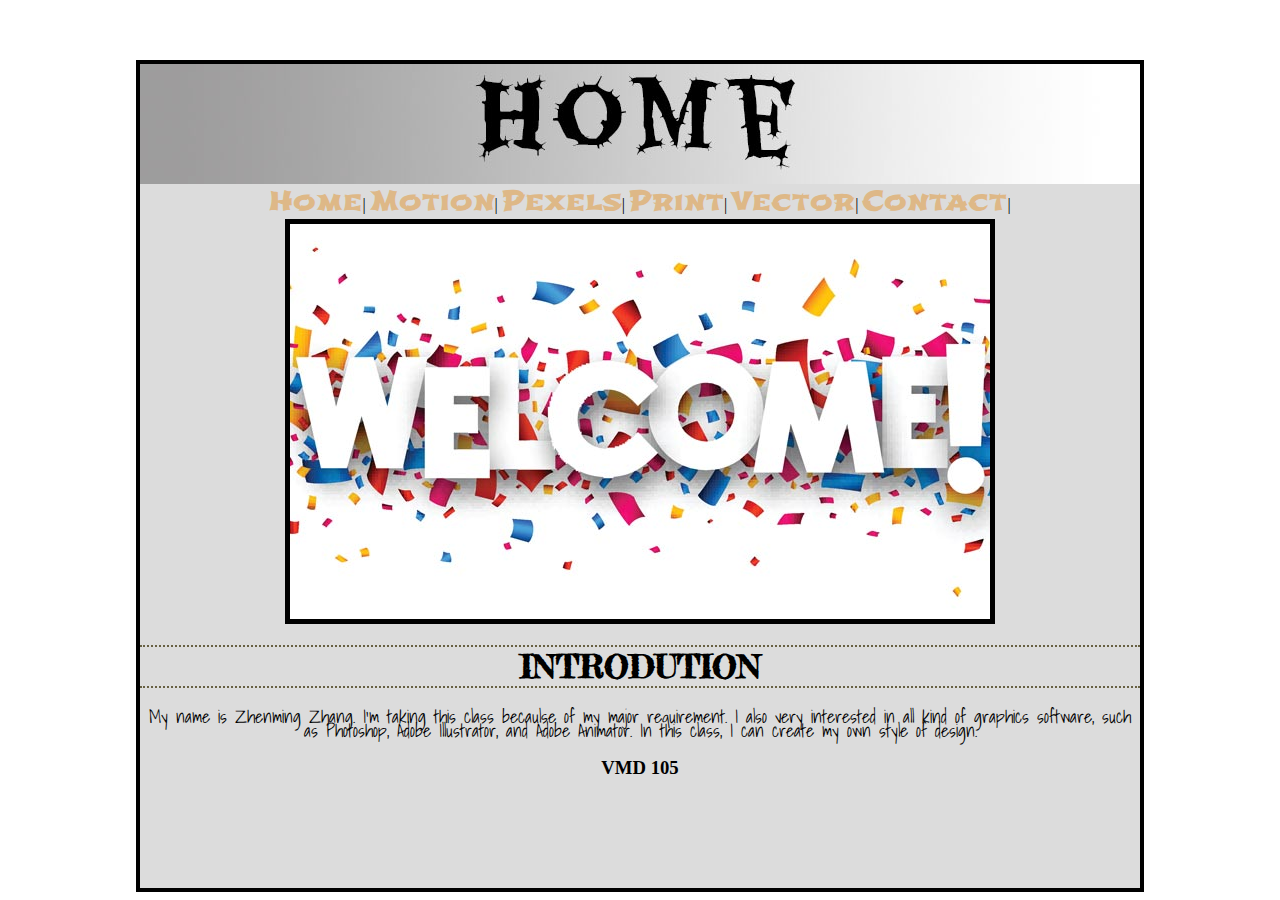
<file: Zhang_Web_final/Index.html>
<doctype html>
<html>
<head>
    <title>Hello,this is my first own Website.</title>
    <link rel="stylesheet" href="css/my_project.css">
    <link href="https://fonts.googleapis.com/css?family=Shojumaru" rel="stylesheet">
    <link href="https://fonts.googleapis.com/css?family=Shadows+Into+Light|Shojumaru" rel="stylesheet">
    <link href="https://fonts.googleapis.com/css?family=Fredericka+the+Great|Shadows+Into+Light|Shojumaru" rel="stylesheet">
</head>
<body>
        <img src="Images/home_page.jpg">
  
    <a href="Index.html">Home</a>|
    <a href="Motion.html">Motion</a>|
    <a href="Pexels.html">Pexels</a>|
    <a href="Print.html">Print</a>|
    <a href="Vector.html">Vector</a>|
    <a href="Contact.html">Contact</a>|
    
   
    <img border="5px #000" src="Images/home.jpg">
     <h1>Introdution</h1>
    <p>

    My name is Zhenming Zhang. I'm taking this class becaulse of my major requirement. I also very interested in all kind of graphics software, such as Photoshop, Adobe Illustrator, and Adobe Animator. In this class, I can create my own style of design.
    
    </p>
     <h3>VMD 105</h3>
    

</body>
</html>
</file>
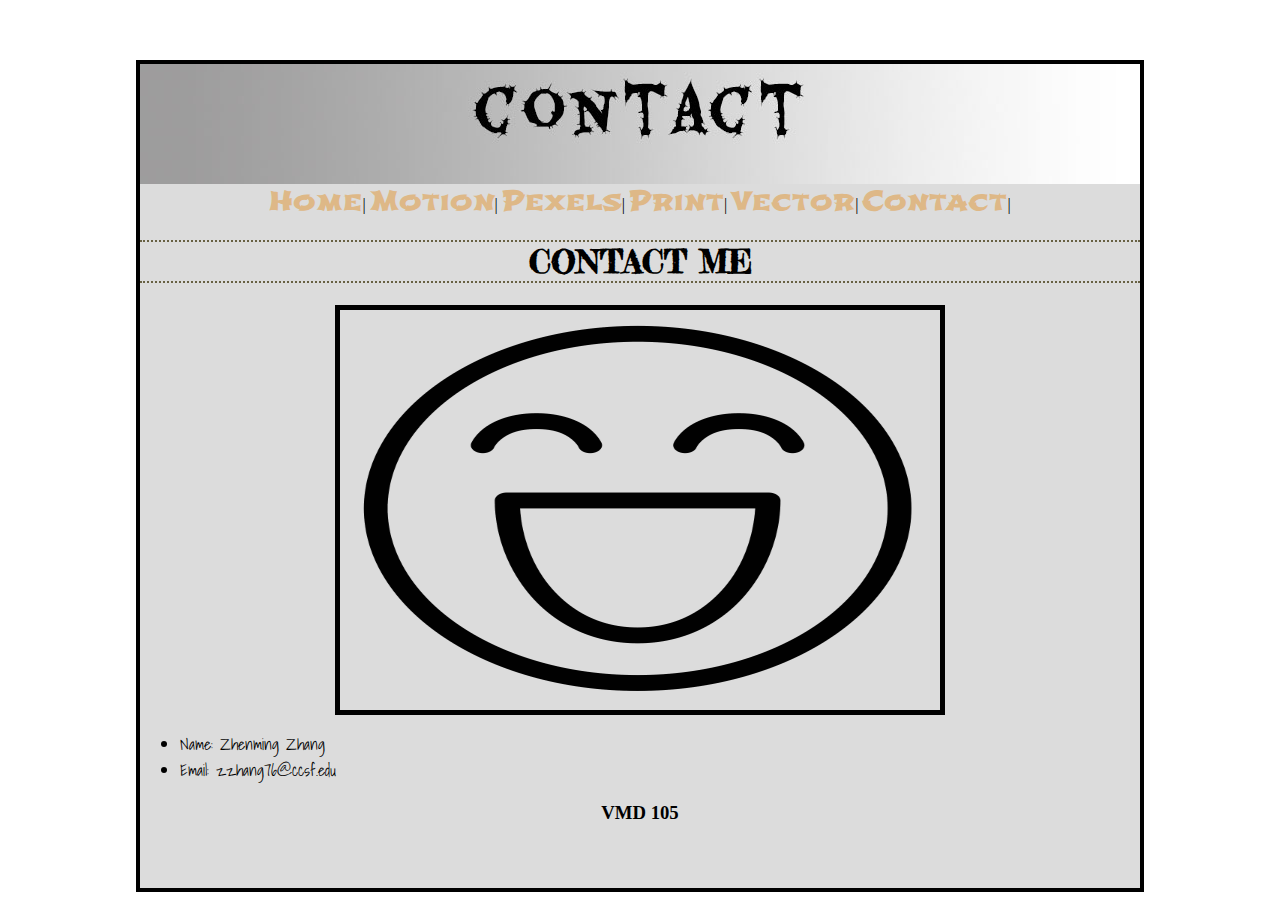
<file: Zhang_Web_final/Contact.html>
<doctype html>
<html>
<head>
    <title>Hello,this is my first own Website.</title>
    <link rel="stylesheet" href="css/my_project.css">
    <link href="https://fonts.googleapis.com/css?family=Shojumaru" rel="stylesheet">
    <link href="https://fonts.googleapis.com/css?family=Shadows+Into+Light|Shojumaru" rel="stylesheet">
    <link href="https://fonts.googleapis.com/css?family=Fredericka+the+Great|Shadows+Into+Light|Shojumaru" rel="stylesheet">
</head>
<body>
    <img src="Images/contact.jpg">
  
    <a href="Index.html">Home</a>|
    <a href="Motion.html">Motion</a>|
    <a href="Pexels.html">Pexels</a>|
    <a href="Print.html">Print</a>|
    <a href="Vector.html">Vector</a>|
    <a href="Contact.html">Contact</a>|
    
    <h1>Contact Me</h1>
    <img border="5px #000" height="400" width="600" src="Images/smiling.png">
    
        <ul>
            
            <li>Name: Zhenming Zhang</li>
            <li>Email: zzhang76@ccsf.edu</li>
        
        </ul>
    
    
    
    <h3>VMD 105</h3>
</body>
</html>
</file>
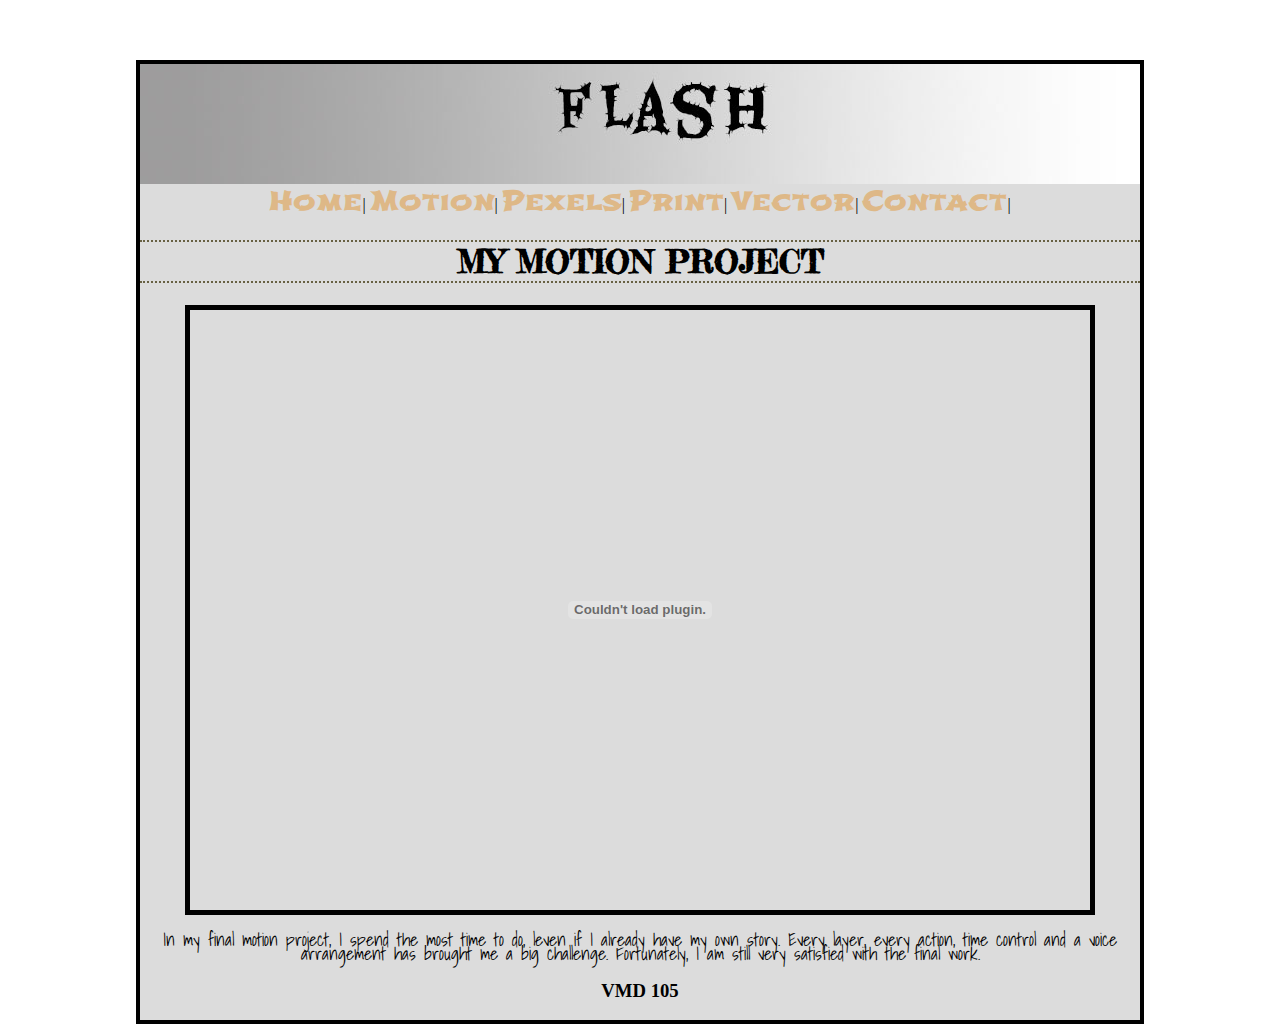
<file: Zhang_Web_final/Motion.html>
<doctype html>
<html>
<head>
    <title>Hello,this is my first own Website.</title>
    <link rel="stylesheet" href="css/my_project.css">
    <link href="https://fonts.googleapis.com/css?family=Shojumaru" rel="stylesheet">
    <link href="https://fonts.googleapis.com/css?family=Shadows+Into+Light|Shojumaru" rel="stylesheet">
    <link href="https://fonts.googleapis.com/css?family=Fredericka+the+Great|Shadows+Into+Light|Shojumaru" rel="stylesheet">
</head>
<body>
    <img src="Images/flash_page.jpg">
  
    <a href="Index.html">Home</a>|
    <a href="Motion.html">Motion</a>|
    <a href="Pexels.html">Pexels</a>|
    <a href="Print.html">Print</a>|
    <a href="Vector.html">Vector</a>|
    <a href="Contact.html">Contact</a>|
    
    <h1>My Motion Project</h1>
    <object border="5px #000" height="600" width="900" data="Images/motion_final.swf"></object>
    <p>
    In my final motion project, I spend the most time to do, leven if I already have my own story. Every layer, every action, time control and a voice arrangement has brought me a big challenge. Fortunately, I am still very satisfied with the final work.
    </p>
    
    <h3>VMD 105</h3>
</body>
</html>
</file>
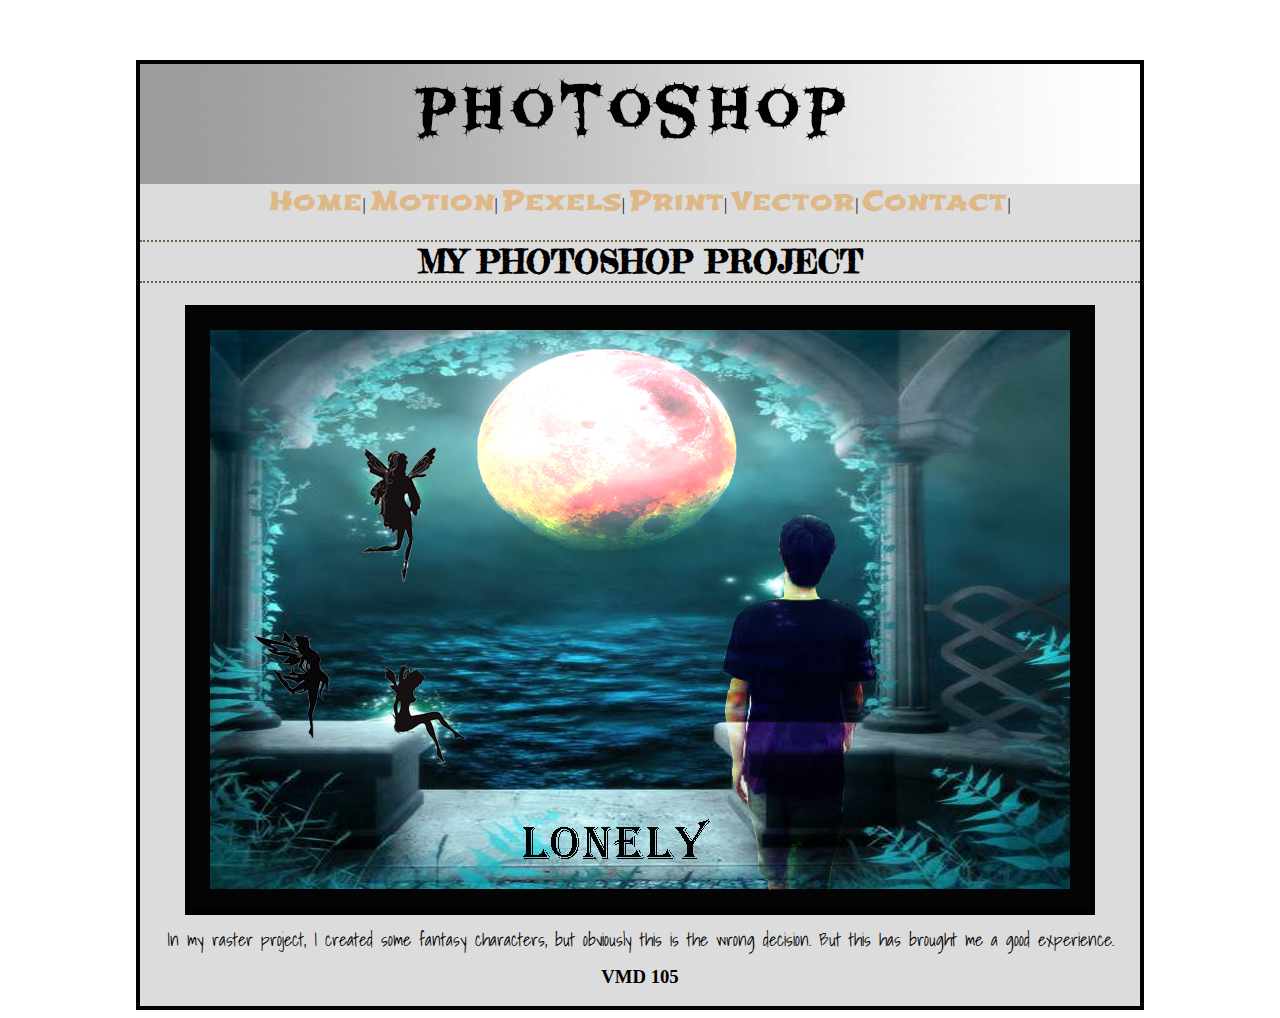
<file: Zhang_Web_final/Pexels.html>
<doctype html>
<html>
<head>
    <title>Hello,this is my first own Website.</title>
    <link rel="stylesheet" href="css/my_project.css">
    <link href="https://fonts.googleapis.com/css?family=Shojumaru" rel="stylesheet">
    <link href="https://fonts.googleapis.com/css?family=Shadows+Into+Light|Shojumaru" rel="stylesheet">
    <link href="https://fonts.googleapis.com/css?family=Fredericka+the+Great|Shadows+Into+Light|Shojumaru" rel="stylesheet">
</head>
<body>
    <img src="Images/photoshop_page.jpg">
  
    <a href="Index.html">Home</a>|
    <a href="Motion.html">Motion</a>|
    <a href="Pexels.html">Pexels</a>|
    <a href="Print.html">Print</a>|
    <a href="Vector.html">Vector</a>|
    <a href="Contact.html">Contact</a>|
    
    <h1>My Photoshop Project</h1>
    <img border="5px #000" height="600" width="900" src="Images/ps_final.jpg">
    <p>
    In my raster project, I created some fantasy characters, but obviously this is the wrong decision. But this has brought me a good experience.
    </p>
    <h3>VMD 105</h3>

</body>
</html>
</file>
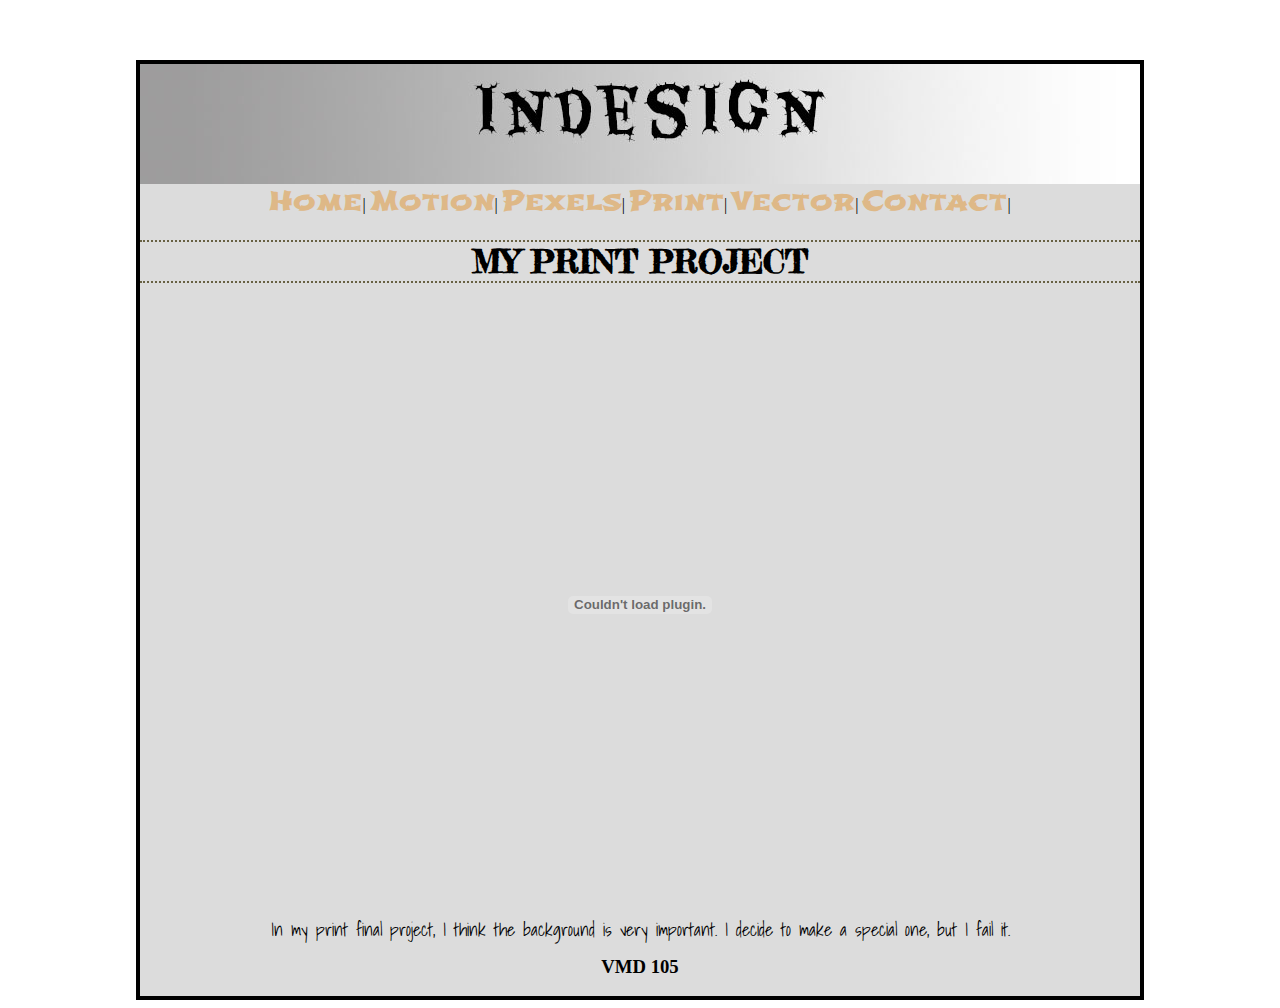
<file: Zhang_Web_final/Print.html>
<doctype html>
<html>
<head>
    <title>Hello,this is my first own Website.</title>
    <link rel="stylesheet" href="css/my_project.css">
    <link href="https://fonts.googleapis.com/css?family=Shojumaru" rel="stylesheet">
    <link href="https://fonts.googleapis.com/css?family=Shadows+Into+Light|Shojumaru" rel="stylesheet">
    <link href="https://fonts.googleapis.com/css?family=Fredericka+the+Great|Shadows+Into+Light|Shojumaru" rel="stylesheet">
</head>
<body>
    
    <img src="Images/indesign_page.jpg">
    <a href="Index.html">Home</a>|
    <a href="Motion.html">Motion</a>|
    <a href="Pexels.html">Pexels</a>|
    <a href="Print.html">Print</a>|
    <a href="Vector.html">Vector</a>|
    <a href="Contact.html">Contact</a>|
    
    <h1>My Print Project</h1>
    
    <embed border="5px #000" height="600" width="900" src="Images/print_final.pdf">
    <p>
     In my print final project, I think the background is very important. I decide to make a special one, but I fail it.
    </p>
    <h3>VMD 105</h3>

</body>
</html>
</file>
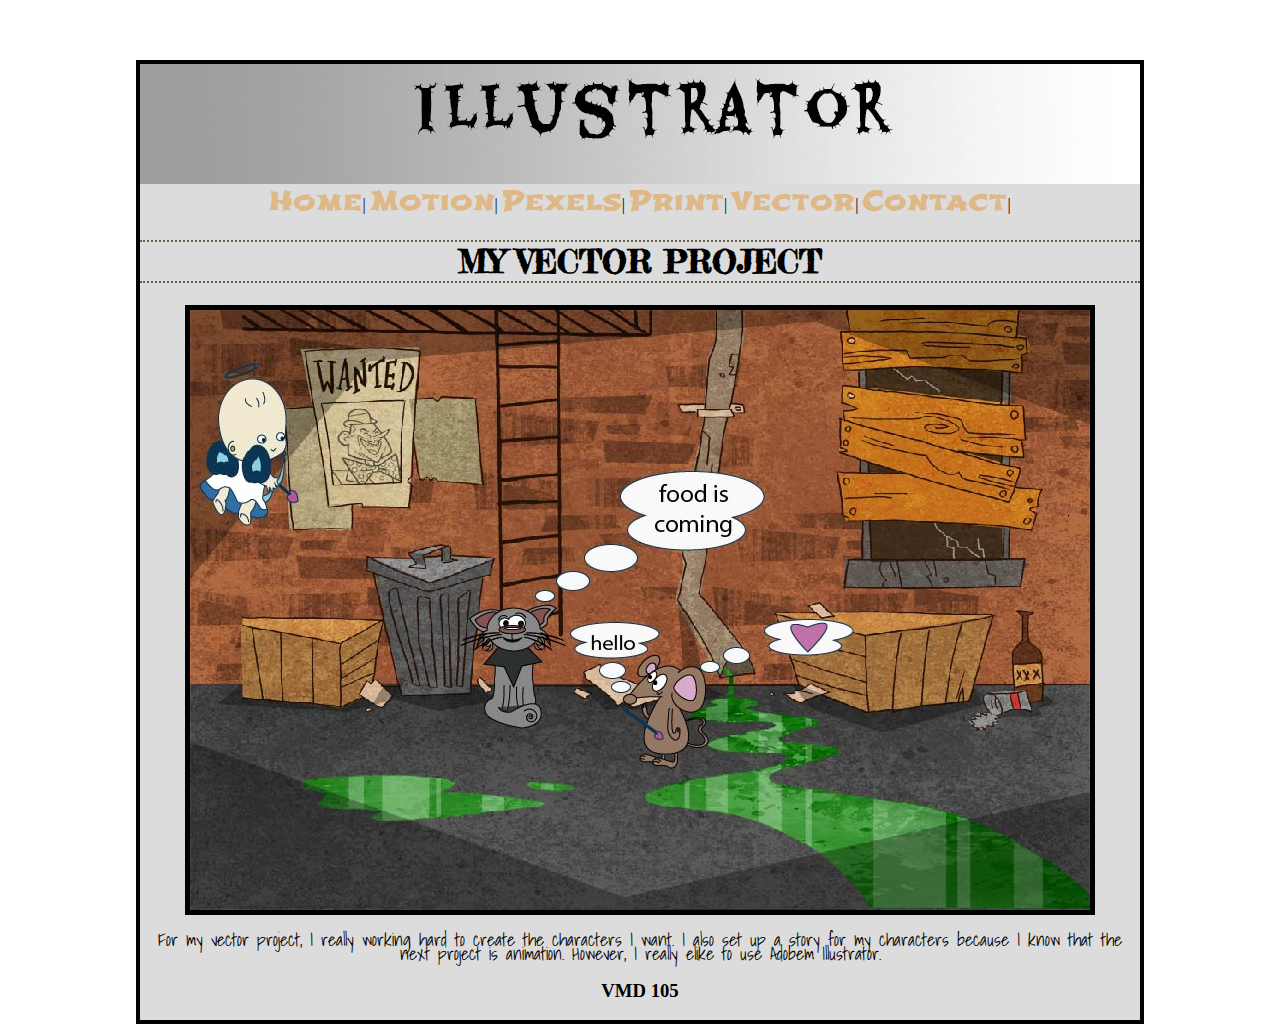
<file: Zhang_Web_final/Vector.html>
<doctype html>
<html>
<head>
    <title>Hello,this is my first own Website.</title>
    <link rel="stylesheet" href="css/my_project.css">
    <link href="https://fonts.googleapis.com/css?family=Shojumaru" rel="stylesheet">
    <link href="https://fonts.googleapis.com/css?family=Shadows+Into+Light|Shojumaru" rel="stylesheet">
    <link href="https://fonts.googleapis.com/css?family=Fredericka+the+Great|Shadows+Into+Light|Shojumaru" rel="stylesheet">
</head>
<body>
    
    <img src="Images/voter_page.jpg">
    <a href="Index.html">Home</a>|
    <a href="Motion.html">Motion</a>|
    <a href="Pexels.html">Pexels</a>|
    <a href="Print.html">Print</a>|
    <a href="Vector.html">Vector</a>|
    <a href="Contact.html">Contact</a>|
    
    <h1>My Vector Project</h1>
    <img border="5px #000" height="600" width="900" src="Images/vector_final.jpg">
    <p>
    For my vector project, I really working hard to create the characters I want. I also set up a story for my characters because I know that the next project is animation. However, I really elike to use Adobem Illustrator.
    </p>
    
    <h3>VMD 105</h3>
</body>
</html>
</file>
<file: Zhang_Web_final/css/my_project.css>
html{
    
    background-image:url("http://www.hdbilder.eu/pictures/2016/0406/1/abstract-flowers-gray-patterns-floral-white-background-1920x1080-wallpaper-647455.jpg");
    
    
}

body{
        
        width: 1000px;
        padding: :60px;
        margin-top: 60px;
        margin-left: auto;
        margin-right: auto;
        
        text-align: center;
        
    
        border: 4px solid #000;
    
        background-color:gainsboro;   
    }


a{
    
    font-size:20pt;
    color:burlywood;
    text-decoration:none;
    text-align: center;
    font-family:'Shojumaru';
    
}
a:hover{
    
    color:#000;
}

h1{
    font-size: 24pt;
    color: #000;
    border-top: 2px dotted #686143;
    border-bottom: 2px dotted #686143;
    text-transform: uppercase;
    font-family: 'Fredericka the Great';
    
}

p{
    font-size: 18px;
    line-height: 14px;
    font-family: 'Shadows Into Light';
    
}
ul{
    font-family: 'Shadows Into Light';
    text-align: left;
    
}
</file>
